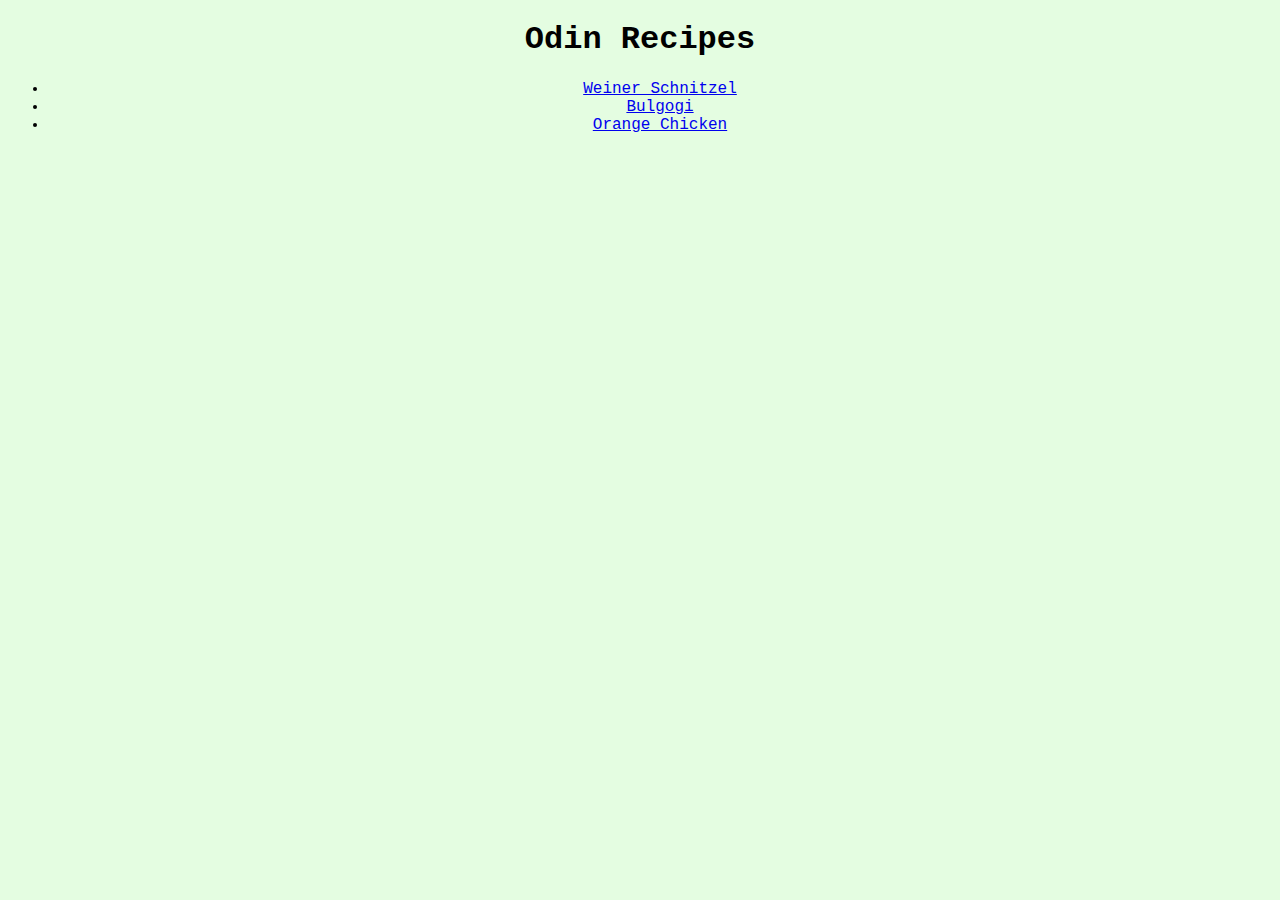
<file: index.html>
<!DOCTYPE html>
<html lang="en">
<head>
    <meta charset="UTF-8">
    <meta http-equiv="X-UA-Compatible" content="IE=edge">
    <meta name="viewport" content="width=device-width, initial-scale=1.0">
    <title>Document</title>
    <link rel="stylesheet" href="styles.css">
</head>
<body>
    <h1 class="header">Odin Recipes</h1>
    <ul>
        <li class="list">
            <a href="recipes/weinerSchnitzel.html" > Weiner Schnitzel</a>
        </li>
        <li class="list">
            <a href="recipes/bulgogi.html"> Bulgogi </a>
        </li>
        <li class="list">
            <a href="recipes/orangeChicken.html"> Orange Chicken</a>
        </li>
    </ul>
</body>
</html>
</file>
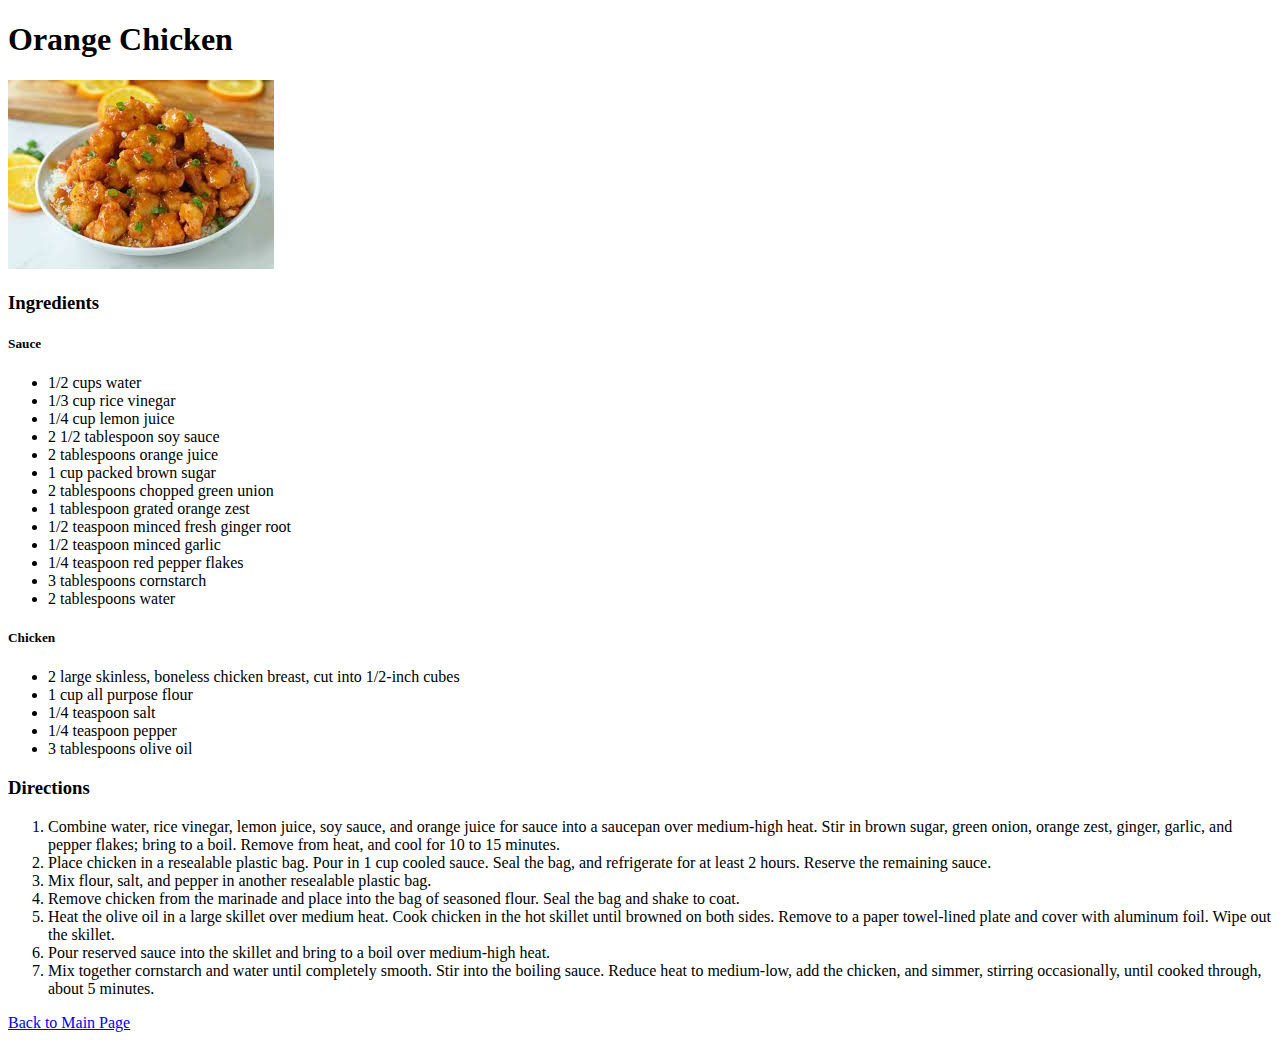
<file: recipes/orangeChicken.html>
<!DOCTYPE html>
<html lang="en">
<head>
    <meta charset="UTF-8">
    <meta http-equiv="X-UA-Compatible" content="IE=edge">
    <meta name="viewport" content="width=device-width, initial-scale=1.0">
    <title>Orange Chicken Recipe</title>
</head>
<body>

    <h1>Orange Chicken</h1>
    <img src="../images/recipeImages/orangeChicken.jpeg" alt="Delicious Orange Chicken">
    <h3>Ingredients</h3>
    <h5>Sauce</h5>
    <ul>
        <li>1/2 cups water</li>
        <li>1/3 cup rice vinegar</li>
        <li>1/4 cup lemon juice</li>
        <li>2 1/2 tablespoon soy sauce</li>
        <li>2 tablespoons orange juice</li>
        <li>1 cup packed brown sugar</li>
        <li>2 tablespoons chopped green union</li>
        <li>1 tablespoon grated orange zest</li>
        <li>1/2 teaspoon minced fresh ginger root</li>
        <li>1/2 teaspoon minced garlic</li>
        <li>1/4 teaspoon red pepper flakes</li>
        <li>3 tablespoons cornstarch</li>
        <li>2 tablespoons water</li>
    </ul>
    <h5>Chicken</h5>
    <ul>
        <li>2 large skinless, boneless chicken breast, cut into 1/2-inch cubes</li>
        <li>1 cup all purpose flour</li>
        <li>1/4 teaspoon salt</li>
        <li>1/4 teaspoon pepper</li>
        <li>3 tablespoons olive oil</li>
    </ul>
    <h3>Directions</h3>
    <ol>
        <li>
            Combine water, rice vinegar, lemon juice, soy sauce, and orange juice for sauce into a saucepan over medium-high heat. 
            Stir in brown sugar, green onion, orange zest, ginger, garlic, and pepper flakes; bring to a boil. 
            Remove from heat, and cool for 10 to 15 minutes.
        </li>
        <li>Place chicken in a resealable plastic bag. Pour in 1 cup cooled sauce. 
            Seal the bag, and refrigerate for at least 2 hours. Reserve the remaining sauce.
        </li>
        <li>
            Mix flour, salt, and pepper in another resealable plastic bag.
        </li>
        <li>
            Remove chicken from the marinade and place into the bag of seasoned flour. 
            Seal the bag and shake to coat.
        </li>
        <li>
            Heat the olive oil in a large skillet over medium heat. Cook chicken in the hot skillet until browned on both sides. 
            Remove to a paper towel-lined plate and cover with aluminum foil. Wipe out the skillet.
        </li>
        <li>
            Pour reserved sauce into the skillet and bring to a boil over medium-high heat.
        </li>
        <li>
            Mix together cornstarch and water until completely smooth. Stir into the boiling sauce. 
            Reduce heat to medium-low, add the chicken, and simmer, stirring occasionally, until cooked through, about 5 minutes.
        </li>
    </ol>


    <a href="../index.html">Back to Main Page</a>
</body>
</html>
</file>
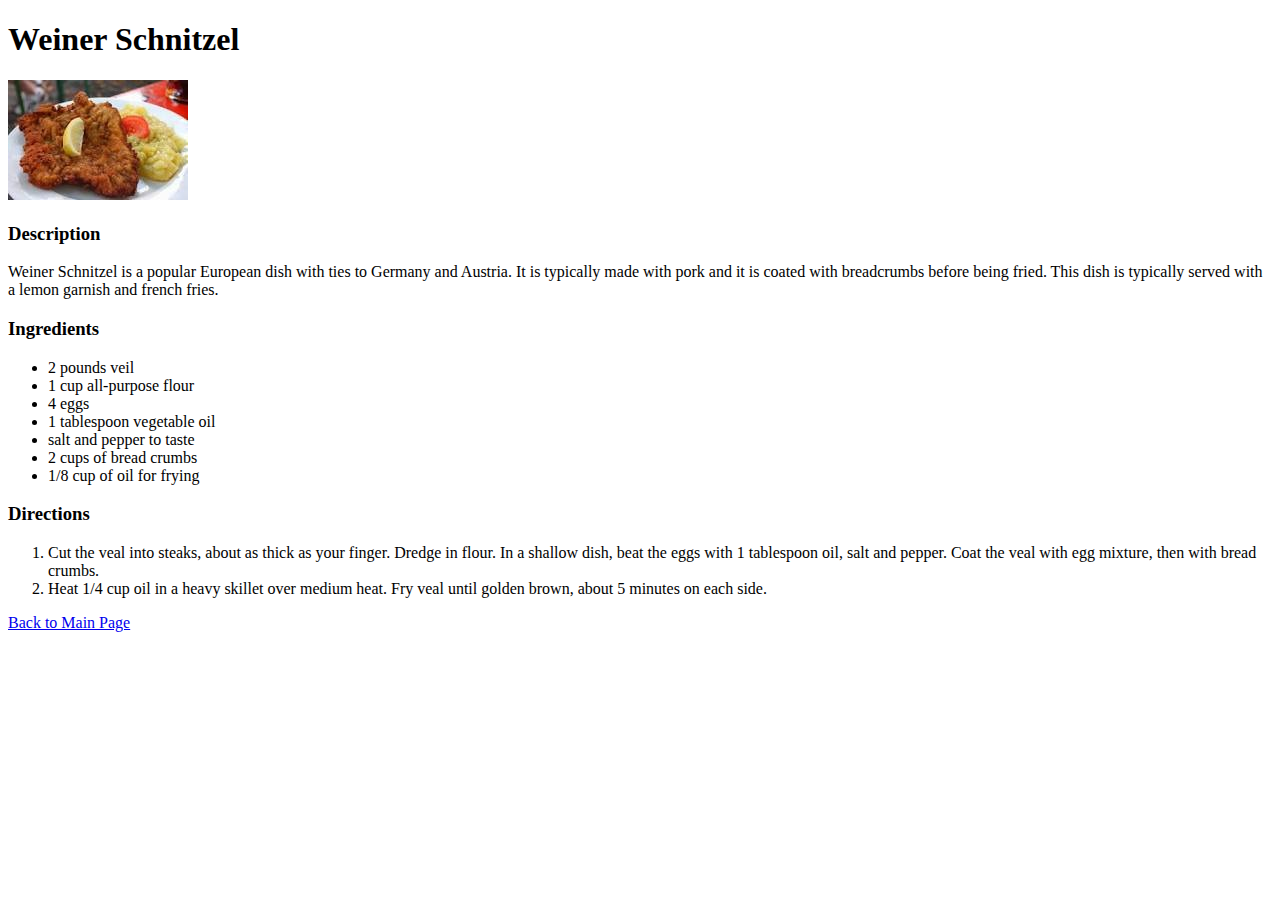
<file: recipes/weinerSchnitzel.html>
<!DOCTYPE html>
<html lang="en">
<head>
    <meta charset="UTF-8">
    <meta http-equiv="X-UA-Compatible" content="IE=edge">
    <meta name="viewport" content="width=device-width, initial-scale=1.0">
    <title>Weiner Schnitzel Recipe</title>
</head>
<body>
    <h1>Weiner Schnitzel</h1>
    <img src="../images/recipeImages/weinerSchnitzel.jpg" alt="Yummy Weiner Schnitzel">
    <h3>Description</h3>
    <p>
        Weiner Schnitzel is a popular European dish with ties to Germany and Austria. 
        It is typically made with pork and it is coated with breadcrumbs before being fried. 
        This dish is typically served with a lemon garnish and french fries.
    </p>
    <h3>Ingredients</h3>
    <ul>
        <li>2 pounds veil</li>
        <li>1 cup all-purpose flour</li>
        <li>4 eggs</li>
        <li>1 tablespoon vegetable oil</li>
        <li>salt and pepper to taste</li>
        <li>2 cups of bread crumbs</li>
        <li>1/8 cup of oil for frying</li>
    </ul>
    <h3>Directions</h3>
    <ol>
        <li>Cut the veal into steaks, about as thick as your finger. Dredge in flour. 
            In a shallow dish, beat the eggs with 1 tablespoon oil, salt and pepper. 
            Coat the veal with egg mixture, then with bread crumbs.</li>
        <li>Heat 1/4 cup oil in a heavy skillet over medium heat. 
            Fry veal until golden brown, about 5 minutes on each side.</li>
    </ol>

    <a href="../index.html">Back to Main Page</a>
</body>
</html>
</file>
<file: styles.css>
body {
    background-color: rgb(228, 253, 225);
    font-family: 'Courier New', Courier, monospace;
    color: black;
    text-align: center;
}

img {
    display: block;
    width: 40%;
    margin-left: auto;
    margin-right: auto;
}

.list li {
    list-style: none;
}
</file>
